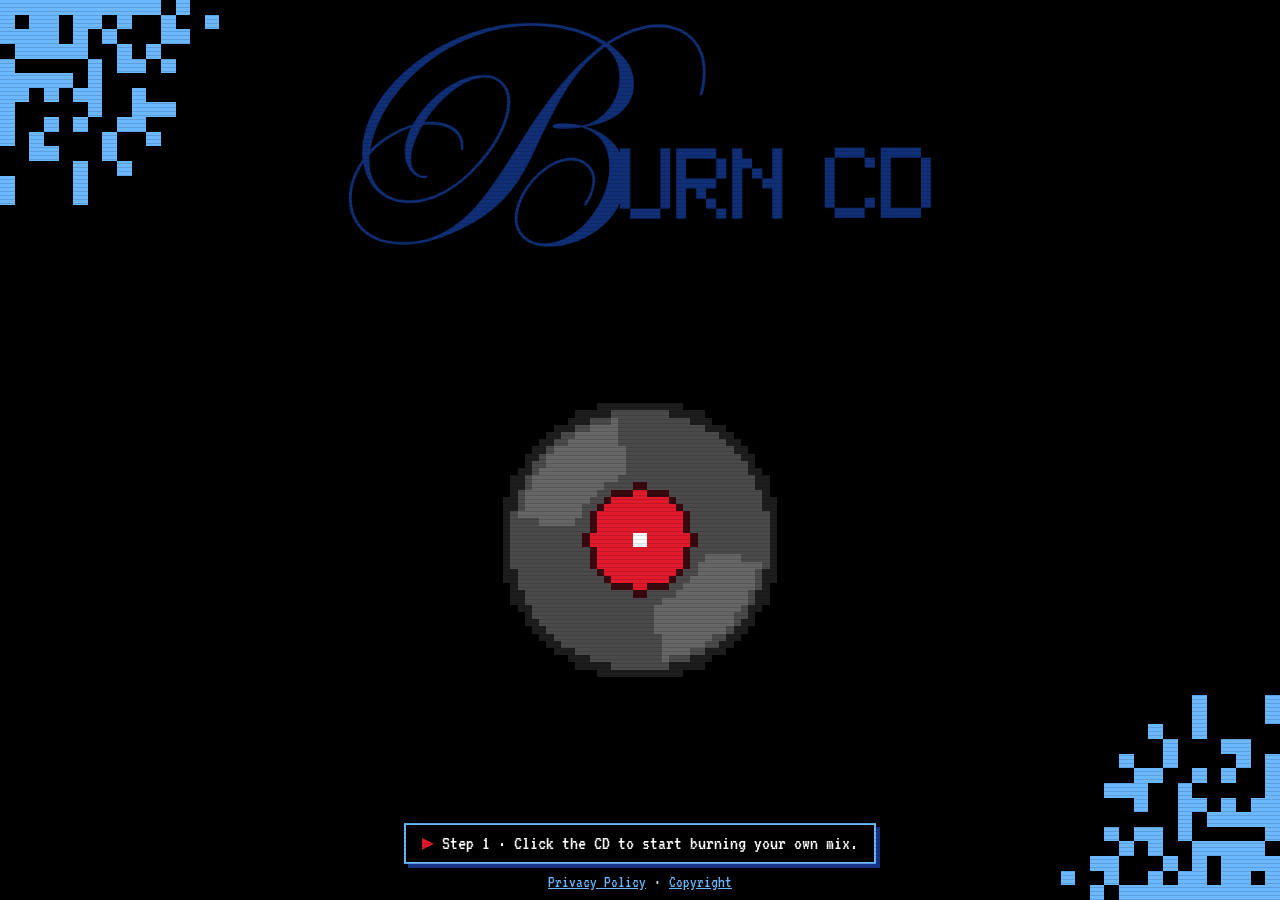
<file: index.html>
<!DOCTYPE html><html lang="en"><head><meta charset="utf-8"><meta name="viewport" content="width=device-width,initial-scale=1"><title>Burn CD</title><meta name="description" content="Burn a mix CD, write a note on it and send it to a friend.">
<link href="https://fonts.googleapis.com/css2?family=Pinyon+Script&family=Silkscreen:wght@400;700&family=VT323&display=swap" rel="stylesheet"><link rel="stylesheet" href="style.css"></head><body>
<div class="bg" aria-hidden="true"><i class="orn tl"></i><i class="orn br"></i></div>
<h1><img src="logo.png" alt="Burn CD"></h1>
<div id="home"><div class="cd pulse" id="hcd" role="button" tabindex="0" aria-label="Click the CD to burn a mix" title="Click to burn a CD"></div></div>
<div id="stage" hidden>
<div id="dm" title="Click to open or close the lid"></div><div class="cd" id="cd"></div>
<div class="win" id="pl"><div class="tb"><span>CD Player</span></div><div class="pb">
<div class="top"><img id="pa" alt=""><div><b id="pt"></b><br><small id="pr"></small></div><div id="lcd">--:-- / --:--</div></div>
<div class="bar"><i id="pf"></i></div>
<div class="ctl"><button id="bv" title="Previous">⏮</button><button id="bp" title="Play / pause">▶</button><button id="bs" title="Stop">■</button><button id="bn" title="Next">⏭</button><button id="be" title="Take the CD out">⏏ Eject</button><button id="bm" title="Send this CD to a friend">✉ Send</button></div>
<h3 id="tc"></h3><div class="list" id="tl"></div></div></div></div>
<div id="hint" role="status"></div>
<nav id="legal"><a href="privacy.html">Privacy Policy</a>·<a href="copyright.html">Copyright</a></nav>
<div id="ov"></div>
<script src="app.js"></script></body></html>
</file>
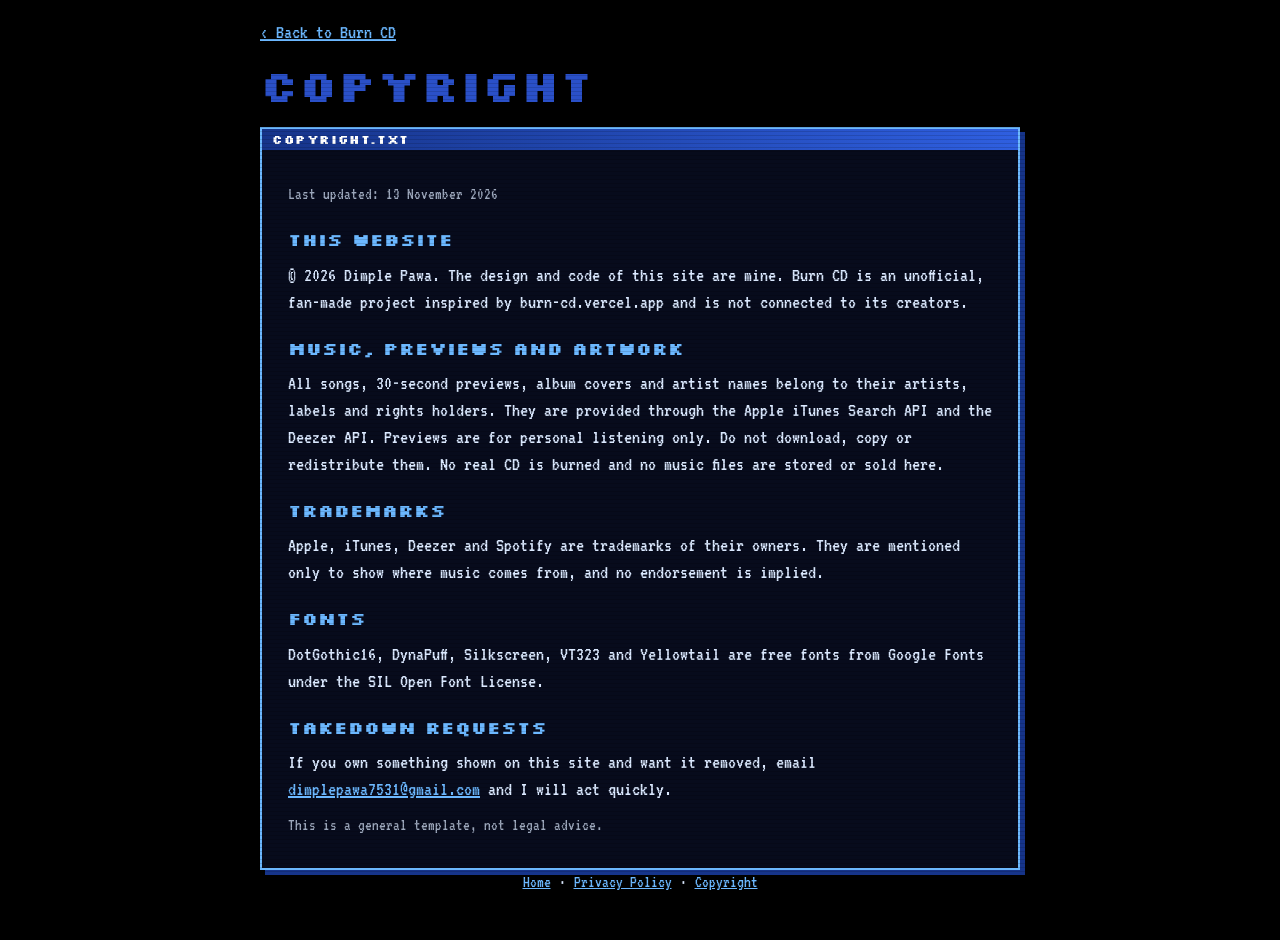
<file: copyright.html>
<!DOCTYPE html><html lang="en"><head><meta charset="utf-8"><meta name="viewport" content="width=device-width,initial-scale=1"><title>Copyright · Burn CD</title>
<link href="https://fonts.googleapis.com/css2?family=Silkscreen:wght@400;700&family=VT323&display=swap" rel="stylesheet"><link rel="stylesheet" href="style.css"></head><body class="doc">
<main><a class="back" href="index.html">‹ Back to Burn CD</a><h1>Copyright</h1><div class="win"><div class="tb"><span>Copyright.txt</span></div><div class="pad">
<p><small>Last updated: 13 November 2026</small></p>
<h2>This website</h2><p>© 2026 Dimple Pawa. The design and code of this site are mine. Burn CD is an unofficial, fan-made project inspired by burn-cd.vercel.app and is not connected to its creators.</p>
<h2>Music, previews and artwork</h2><p>All songs, 30-second previews, album covers and artist names belong to their artists, labels and rights holders. They are provided through the Apple iTunes Search API and the Deezer API. Previews are for personal listening only. Do not download, copy or redistribute them. No real CD is burned and no music files are stored or sold here.</p>
<h2>Trademarks</h2><p>Apple, iTunes, Deezer and Spotify are trademarks of their owners. They are mentioned only to show where music comes from, and no endorsement is implied.</p>
<h2>Fonts</h2><p>DotGothic16, DynaPuff, Silkscreen, VT323 and Yellowtail are free fonts from Google Fonts under the SIL Open Font License.</p>
<h2>Takedown requests</h2><p>If you own something shown on this site and want it removed, email <a href="mailto:dimplepawa7531@gmail.com">dimplepawa7531@gmail.com</a> and I will act quickly.</p>
<p><small>This is a general template, not legal advice.</small></p>
</div></div></main><nav id="legal"><a href="index.html">Home</a>·<a href="privacy.html">Privacy Policy</a>·<a href="copyright.html">Copyright</a></nav></body></html>
</file>
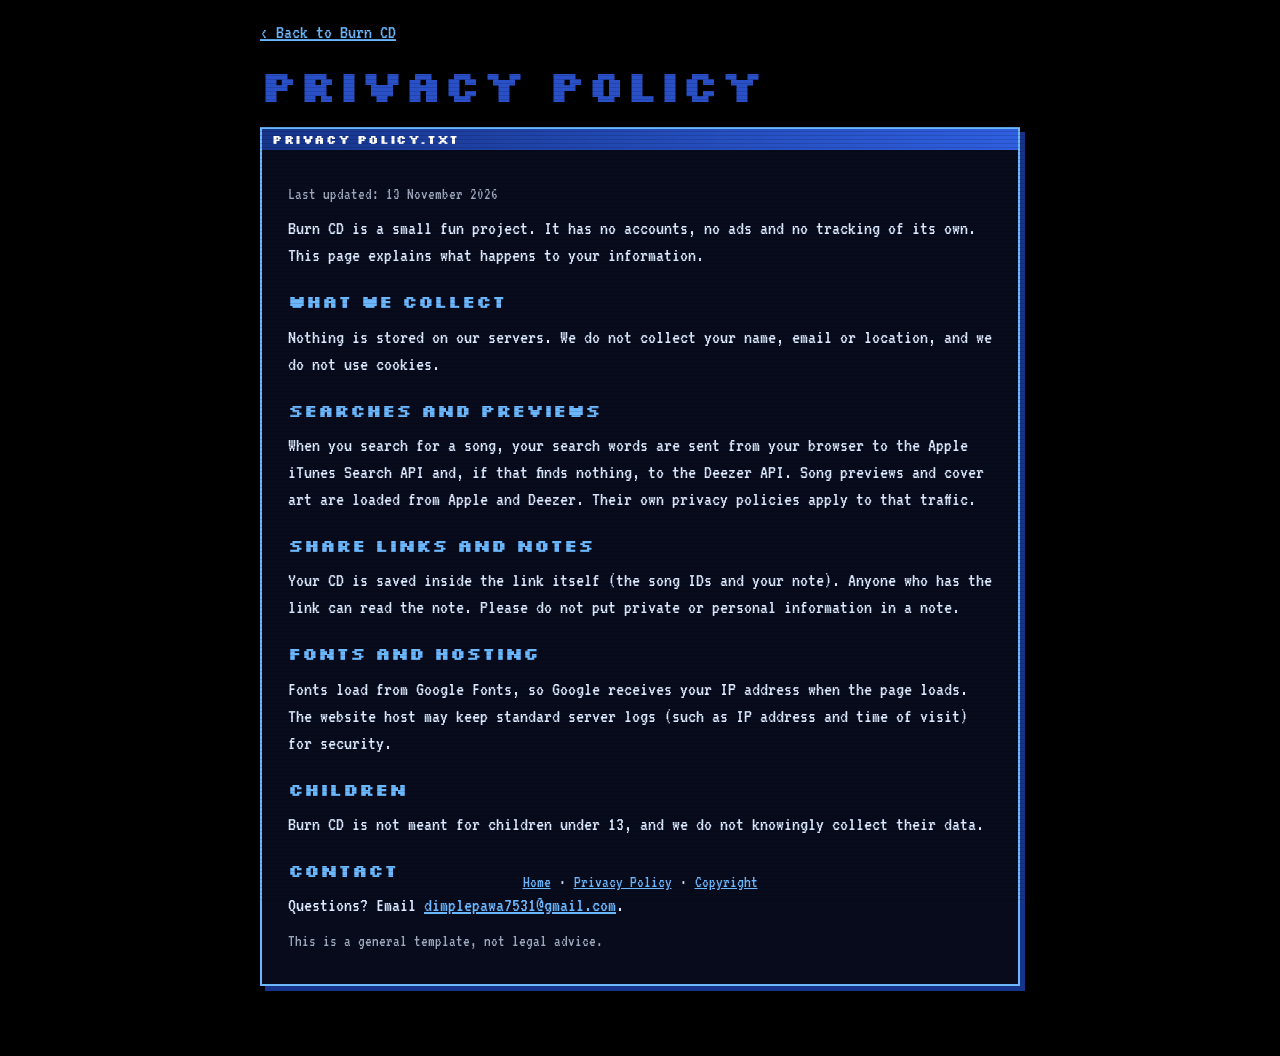
<file: privacy.html>
<!DOCTYPE html><html lang="en"><head><meta charset="utf-8"><meta name="viewport" content="width=device-width,initial-scale=1"><title>Privacy Policy · Burn CD</title>
<link href="https://fonts.googleapis.com/css2?family=Silkscreen:wght@400;700&family=VT323&display=swap" rel="stylesheet"><link rel="stylesheet" href="style.css"></head><body class="doc">
<main><a class="back" href="index.html">‹ Back to Burn CD</a><h1>Privacy Policy</h1><div class="win"><div class="tb"><span>Privacy Policy.txt</span></div><div class="pad">
<p><small>Last updated: 13 November 2026</small></p>
<p>Burn CD is a small fun project. It has no accounts, no ads and no tracking of its own. This page explains what happens to your information.</p>
<h2>What we collect</h2><p>Nothing is stored on our servers. We do not collect your name, email or location, and we do not use cookies.</p>
<h2>Searches and previews</h2><p>When you search for a song, your search words are sent from your browser to the Apple iTunes Search API and, if that finds nothing, to the Deezer API. Song previews and cover art are loaded from Apple and Deezer. Their own privacy policies apply to that traffic.</p>
<h2>Share links and notes</h2><p>Your CD is saved inside the link itself (the song IDs and your note). Anyone who has the link can read the note. Please do not put private or personal information in a note.</p>
<h2>Fonts and hosting</h2><p>Fonts load from Google Fonts, so Google receives your IP address when the page loads. The website host may keep standard server logs (such as IP address and time of visit) for security.</p>
<h2>Children</h2><p>Burn CD is not meant for children under 13, and we do not knowingly collect their data.</p>
<h2>Contact</h2><p>Questions? Email <a href="mailto:dimplepawa7531@gmail.com">dimplepawa7531@gmail.com</a>.</p>
<p><small>This is a general template, not legal advice.</small></p>
</div></div></main><nav id="legal"><a href="index.html">Home</a>·<a href="privacy.html">Privacy Policy</a>·<a href="copyright.html">Copyright</a></nav></body></html>
</file>
<file: style.css>
/* ===== PIXEL NOIR THEME — change colours here (disc/player colours are in app.js) ===== */
:root{--title:#2a50c8;--navy:#16348a;--blue:#2f5fe0;--cy:#6cb8ff;--red:#e0192b;--ink:#dbe9ff;--panel:#070b1c;--panel2:#0e1a45;--ui:'VT323',monospace;--hd:'Silkscreen',monospace}
*{box-sizing:border-box;cursor:var(--cur,auto)}input,textarea{cursor:text}
body{margin:0;height:100vh;height:100dvh;overflow:hidden;background:#000;color:var(--ink);font:20px/1.25 var(--ui)}
body:after{content:'';position:fixed;inset:0;pointer-events:none;z-index:99;background:repeating-linear-gradient(#0000 0 3px,#0002 3px 4px)}
.orn{position:fixed;width:clamp(110px,26vmin,260px);aspect-ratio:1;background:var(--orn) center/100% 100%;image-rendering:pixelated;pointer-events:none}.orn.tl{left:0;top:0}.orn.br{right:0;bottom:0;rotate:180deg}
h1{position:absolute;top:2vh;left:0;right:0;margin:0;text-align:center;z-index:1;font:700 clamp(26px,7vw,44px)/1.1 var(--hd);color:var(--title)}
h1 img{display:block;margin:0 auto;width:auto;height:auto;max-width:min(88vw,820px);max-height:26vh}
h2,h3{font-family:var(--hd);margin:6px 0 10px;color:var(--cy)}h2{font-size:18px}h3{font-size:12px}p{margin:8px 0}.em{text-align:center;opacity:.6;padding:18px}.r{text-align:right}small{opacity:.7}
button{font:inherit;padding:2px 14px;color:var(--cy);background:var(--panel2);border:2px solid var(--cy);box-shadow:3px 3px 0 var(--navy)}
button:hover{background:var(--navy);color:#fff}button:active{transform:translate(3px,3px);box-shadow:none}button.pri{background:var(--red);color:#fff;border-color:#fff}button.pri:hover{background:#ff3345}button:disabled{opacity:.4;pointer-events:none}
input{font:inherit;padding:4px 10px;border:2px solid var(--cy);flex:1;min-width:0;background:#000;color:#fff;user-select:text;-webkit-user-select:text}input:focus{outline:2px solid var(--red)}
.row{display:flex;gap:8px;margin:8px 0;justify-content:center}
.win{background:var(--panel);border:2px solid var(--cy);box-shadow:5px 5px 0 var(--navy)}
.tb{display:flex;justify-content:space-between;align-items:center;padding:3px 6px 3px 10px;font:700 12px var(--hd);letter-spacing:.05em;color:#fff;background:linear-gradient(90deg,var(--navy),var(--blue))}
.x{width:20px;height:20px;display:grid;place-items:center;background:var(--panel2);border:2px solid var(--cy);color:var(--cy);font:700 10px var(--hd)}
.list{border:2px solid var(--cy);background:#000;min-height:70px;max-height:140px;overflow:auto}
.it{display:flex;align-items:center;gap:8px;padding:3px 8px}.it span:nth-child(2){flex:1}.it img{width:34px;height:34px;image-rendering:pixelated;border:2px solid var(--cy)}.it.cur{background:var(--navy);color:#fff}.it b{flex:1;font-weight:400;overflow:hidden;white-space:nowrap;text-overflow:ellipsis}.it a{font-size:16px;color:var(--cy)}
#ov{position:fixed;inset:0;display:grid;place-items:center;z-index:50;overflow:auto;padding:10px}#ov:empty{display:none}#ov.dim{background:rgba(0,0,0,.88)}.nt{margin:auto}
.dlg{width:min(430px,92vw)}.pad{padding:18px}.ft{display:flex;justify-content:flex-end;gap:10px;padding:10px 12px;background:var(--panel2);border-top:2px solid var(--cy)}
.wz{width:min(780px,94vw)}.wb{display:flex;height:min(410px,64vh)}.sd{width:170px;padding:22px 10px;background:linear-gradient(var(--navy),#000);border-right:2px solid var(--cy)}.st{padding:6px 10px;margin-bottom:6px;opacity:.65}.st.on{opacity:1;color:#fff;background:var(--panel2);border:2px solid var(--cy)}.mn{flex:1;padding:16px 22px;overflow:auto}.ctr{text-align:center;padding-top:30px}.ctr .cd{margin:0 auto 20px}
.bar{height:24px;border:2px solid var(--cy);background:#000;margin:6px 0}.bar i{display:block;height:100%;width:0;background:repeating-linear-gradient(90deg,var(--red) 0 10px,#0000 10px 13px)}
.cd{position:relative;background:var(--disc) center/100% 100% no-repeat;image-rendering:pixelated;touch-action:none}
.cd.art:after{content:'';position:absolute;inset:33.5%;background:var(--art) center/cover;image-rendering:pixelated;border:2px solid #000}
.spin{animation:sp 1.6s steps(24) infinite}@keyframes sp{to{rotate:360deg}}
.pulse{animation:bl 1s steps(2) infinite}@keyframes bl{50%{filter:brightness(1.7)}}
#home{position:absolute;inset:0;transition:opacity .6s}#home.out{opacity:0}
#hcd{--hs:clamp(150px,32vmin,300px);position:absolute;left:50%;top:60%;width:var(--hs);height:var(--hs);transform:translate(-50%,-50%)}#hcd:hover{filter:brightness(1.25)}
#hint{position:fixed;bottom:36px;left:50%;transform:translateX(-50%);z-index:60;max-width:92vw;padding:6px 16px;background:#000;color:#fff;border:2px solid var(--cy);box-shadow:4px 4px 0 var(--navy);text-align:center}#hint:before{content:'▶ ';color:var(--red)}#hint:empty{display:none}
#legal{position:fixed;bottom:8px;left:0;right:0;text-align:center;font-size:17px;z-index:61}#legal a{color:var(--cy);margin:0 8px}
#stage{--dw:clamp(210px,21vw,290px)}#stage>*{position:absolute}.pop{animation:pop .5s steps(5) both}@keyframes pop{from{opacity:0;scale:.6}}
#dm{left:9vw;top:42vh;width:var(--dw);height:calc(var(--dw)*.955);background:var(--dmc) center/100% 100% no-repeat;image-rendering:pixelated}#dm.open{background-image:var(--dmo)}
#cd{left:calc(9vw + var(--dw)*1.3);top:calc(42vh + var(--dw)*.1);width:calc(var(--dw)*.64);aspect-ratio:1;z-index:5}
#pl{right:4vw;top:40vh;width:min(470px,calc(100vw - 9vw - var(--dw)*1.9 - 30px));min-width:320px}.pb{padding:14px}.top{display:flex;gap:12px;align-items:center}.top img{width:56px;height:56px;image-rendering:pixelated;border:2px solid var(--cy);background:#000}.top>div:nth-child(2){flex:1;min-width:0}
#lcd{background:#000;color:var(--cy);font:30px/1 VT323,monospace;padding:6px 10px;white-space:nowrap;border:2px solid var(--cy);text-shadow:0 0 8px var(--cy)}.ctl{display:flex;gap:6px;justify-content:center;flex-wrap:wrap;margin:10px 0}
#mk{right:16px;top:14px;color:var(--cy);background:#000;padding:2px 12px;border:2px solid var(--cy);box-shadow:3px 3px 0 var(--navy);text-decoration:none;z-index:70}
.case{position:relative;width:min(340px,86vw);aspect-ratio:1;padding-left:34px;display:grid;place-items:center;background:#05080f;border:2px solid var(--cy);box-shadow:6px 6px 0 var(--navy)}
.case:before{content:'BURN CD AND SEND IT TO YOUR FRIENDS';position:absolute;left:0;top:0;bottom:0;width:34px;writing-mode:vertical-rl;rotate:180deg;display:grid;place-items:center;font:700 9px var(--hd);color:var(--cy);background:var(--navy);white-space:nowrap}
.case .cd{width:85%;aspect-ratio:1}.case textarea{position:absolute;left:calc(50% + 17px);top:50%;transform:translate(-50%,-50%);width:58%;height:38%;background:none;border:0;outline:0;resize:none;text-align:center;font:clamp(28px,9vw,40px)/1 'Pinyon Script',cursive;color:#fff;text-shadow:0 2px 0 #000,0 0 6px #000;z-index:2}.case textarea::placeholder{color:#fffb}.nt{display:flex;flex-direction:column;align-items:center;gap:14px;color:#fff;text-align:center}
body.doc{overflow:auto;height:auto;min-height:100vh;padding:20px 14px 70px}.doc main{max-width:760px;margin:0 auto}.doc h1{position:static;display:block;text-align:left;font-size:clamp(26px,7vw,44px);margin:10px 0 18px}.doc .pad{padding:22px 26px;line-height:1.35}.doc h2{margin-top:20px}.doc a{color:var(--cy)}.doc .back{display:inline-block;margin-bottom:6px}
@media(max-height:760px){.case{width:min(280px,86vw)}}
@media(max-width:860px){
#stage:not([hidden]){position:absolute;inset:0;display:flex;flex-wrap:wrap;justify-content:center;align-content:flex-start;gap:18px 14px;overflow-y:auto;padding:calc(min(26vh,34vw) + 4vh + 24px) 16px 150px;--dw:min(50vw,230px)}
#stage>*{position:relative!important;left:auto!important;top:auto!important;right:auto!important}
#pl{width:100%!important;max-width:520px;min-width:0}
#stage>#mk{position:fixed!important;right:10px!important;top:10px!important}}
@media(max-width:640px){.sd{display:none}.mn{padding:14px}.wb{height:min(430px,66vh)}.ft button{flex:1}.top{flex-wrap:wrap}#lcd{width:100%;text-align:center}.ctl button{padding:2px 10px}#hint{font-size:17px}.pad{padding:14px}.row{flex-wrap:wrap}}
@media(prefers-reduced-motion:reduce){*{animation:none!important}}
</file>
